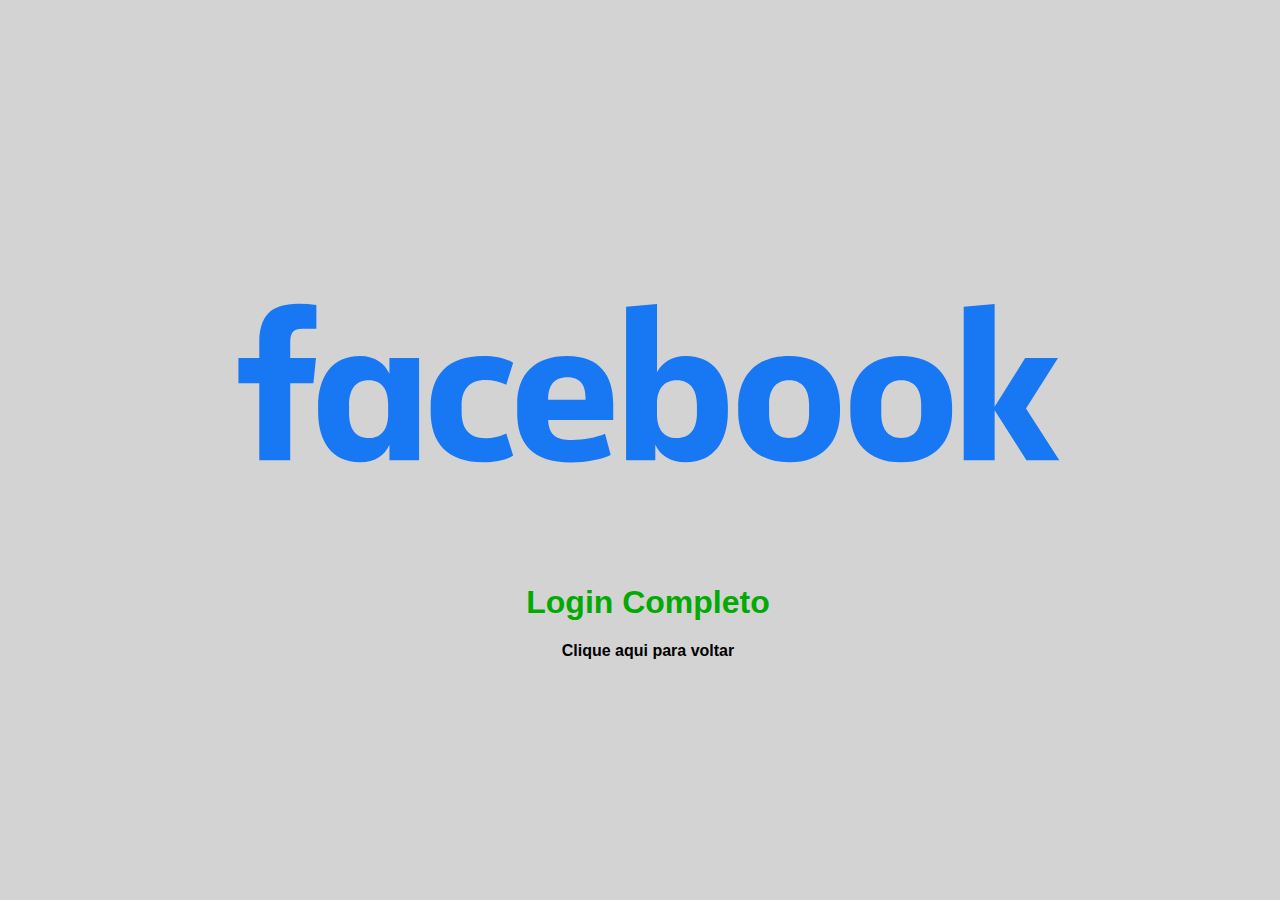
<file: loginCompleto.html>
<!DOCTYPE html>
<html lang="en">
<head>
    <meta charset="UTF-8">
    <meta http-equiv="X-UA-Compatible" content="IE=edge">
    <meta name="viewport" content="width=device-width, initial-scale=1.0">
    <link rel="shortcut icon" href="assets/img/facebook.ico" type="image/x-icon">
    <title>Facebook - Login Completo</title>
    <style>
        body, html {
            overflow-x: hidden;
            font-family: Arial, Helvetica, sans-serif;
            background-color: #d3d3d4;
        }
        .principal {
            width: 100vw;
            height: 94vh;
            display: flex;
            flex-direction: column;
            align-items: center;
            justify-content: center;
        }

        img {
            max-width: 80%;
        }

        h1 {
            color: rgb(2, 170, 2);
        }

        a {
            text-decoration: none;
            font-weight: bolder;
            color: black;
        }
    </style>
</head>
<body>
    <div class="principal">
        <img src="assets/img/dF5SId3UHWd.svg" alt="Facebook logo">
        <h1>Login Completo</h1>
        <a href="index.html">Clique aqui para voltar</a>
    </div>
</body>
</html>
</file>
